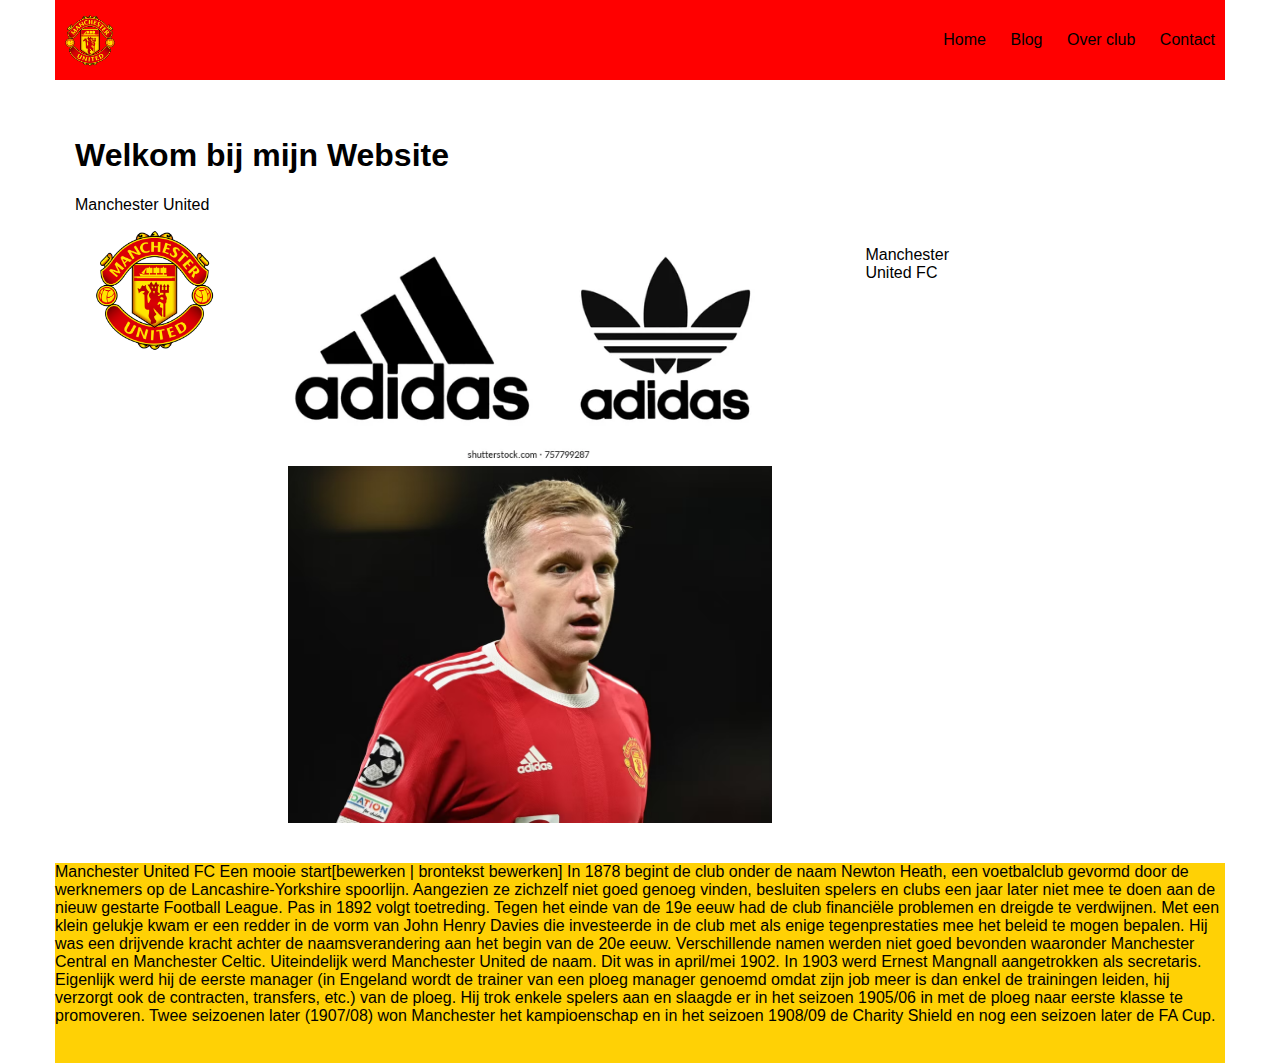
<file: index.html>
<!DOCTYPE html>
<html lang="nl">
 <head>
  <meta charset="utf-8">
  <title>Manchester united</title>
  <link href="style.css" rel="stylesheet" type="text/css" media="screen">
  <meta name="viewport" content="width=device-width, initial-scale=1.0">
 </head>
 <body>
  <div class="wrapper">
    <header>
      <div class="header">
        <a href="index.html" class="logo">manchester united</a>

        <nav>
          <label for="menu" class="toggle">&#9776;</label>
          <input type="checkbox" id="menu">
          <ul>
            <li><a href="index.html">Home</a></li>
            <li><a href="Blog.html">Blog</a></li>
            <li><a href="over club.html">Over club</a></li>
            <li><a href="contact.html">Contact</a></li>
          </ul>
        </nav>
      </div>
    </header>
    
    <main>
      <article>
        <h1>Welkom bij mijn Website</h1>
        <p> Manchester United </p>
        <div class="flex-wrapper">
            
          <div class="img"><img src="ort.png"></div>
          <div class="img"><img src="qwe23.png">  
          <div class="img"><img src="qwe78.png">  </div>
            
        </div>
      
        <p>Manchester United FC</p>
      </article>
    </main>
    
    
    
    <footer>
      Manchester United FC  Een mooie start[bewerken | brontekst bewerken]
      In 1878 begint de club onder de naam Newton Heath, een voetbalclub gevormd door de werknemers op de Lancashire-Yorkshire spoorlijn. Aangezien ze zichzelf niet goed genoeg vinden, besluiten spelers en clubs een jaar later niet mee te doen aan de nieuw gestarte Football League. Pas in 1892 volgt toetreding.
      
      Tegen het einde van de 19e eeuw had de club financiële problemen en dreigde te verdwijnen. Met een klein gelukje kwam er een redder in de vorm van John Henry Davies die investeerde in de club met als enige tegenprestaties mee het beleid te mogen bepalen. Hij was een drijvende kracht achter de naamsverandering aan het begin van de 20e eeuw. Verschillende namen werden niet goed bevonden waaronder Manchester Central en Manchester Celtic. Uiteindelijk werd Manchester United de naam. Dit was in april/mei 1902.
      
      In 1903 werd Ernest Mangnall aangetrokken als secretaris. Eigenlijk werd hij de eerste manager (in Engeland wordt de trainer van een ploeg manager genoemd omdat zijn job meer is dan enkel de trainingen leiden, hij verzorgt ook de contracten, transfers, etc.) van de ploeg. Hij trok enkele spelers aan en slaagde er in het seizoen 1905/06 in met de ploeg naar eerste klasse te promoveren. Twee seizoenen later (1907/08) won Manchester het kampioenschap en in het seizoen 1908/09 de Charity Shield en nog een seizoen later de FA Cup.
      </footer> 
  </div>
 </body>
</html>
</file>
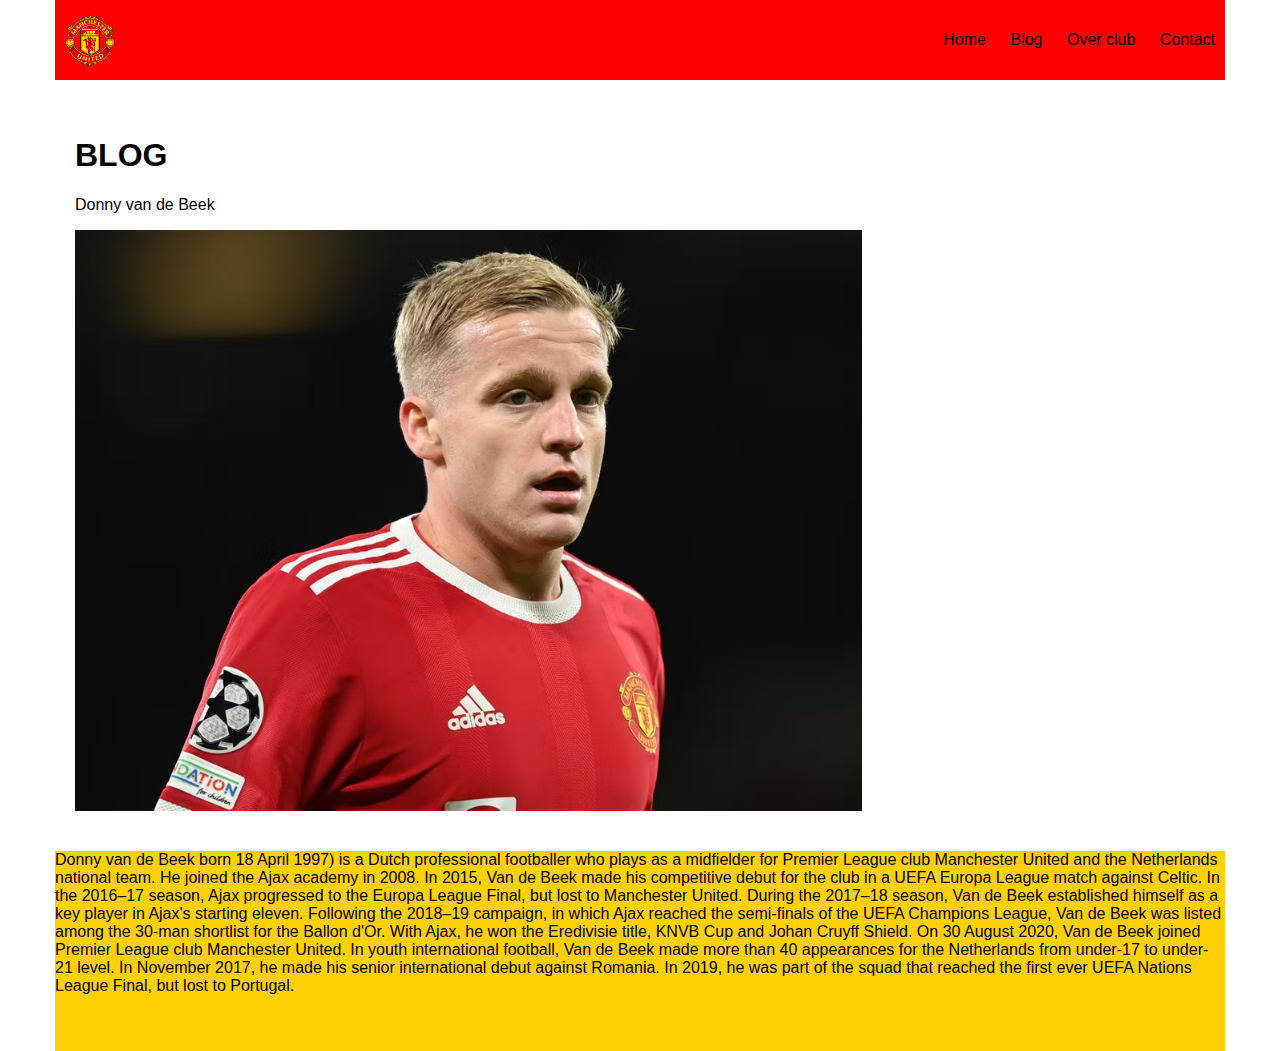
<file: blog.html>
<!DOCTYPE html>
<html lang="nl">
 <head>
  <meta charset="utf-8">
  <title>Manchester united</title>
  <link href="style.css" rel="stylesheet" type="text/css" media="screen">
  <meta name="viewport" content="width=device-width, initial-scale=1.0">
 </head>
 <body>
  <div class="wrapper">
    <header>
      <div class="header">
        <a href="index.html" class="logo"></a>

        <nav>
          <label for="menu" class="toggle">&#9776;</label>
          <input type="checkbox" id="menu">
          <ul>
            <li><a href="index.html">Home</a></li>
            <li><a href="blog.html">Blog</a></li>
            <li><a href="over club.html">Over club</a></li>
            <li><a href="contact.html">Contact</a></li>
          </ul>
        </nav>
      </div>
       
    </header>
    
    <main>
      <article>
        <h1>BLOG</h1>
        <p>Donny van de Beek </p>
        <img src="qwe78.png">
      </article>
    </main>
    
    <aside>
      <p></p>
    </aside>
    
    <footer>
      Donny van de Beek  born 18 April 1997) is a Dutch professional footballer who plays as a midfielder for Premier League club Manchester United and the Netherlands national team.

He joined the Ajax academy in 2008. In 2015, Van de Beek made his competitive debut for the club in a UEFA Europa League match against Celtic. In the 2016–17 season, Ajax progressed to the Europa League Final, but lost to Manchester United. During the 2017–18 season, Van de Beek established himself as a key player in Ajax's starting eleven. Following the 2018–19 campaign, in which Ajax reached the semi-finals of the UEFA Champions League, Van de Beek was listed among the 30-man shortlist for the Ballon d'Or. With Ajax, he won the Eredivisie title, KNVB Cup and Johan Cruyff Shield. On 30 August 2020, Van de Beek joined Premier League club Manchester United.

In youth international football, Van de Beek made more than 40 appearances for the Netherlands from under-17 to under-21 level. In November 2017, he made his senior international debut against Romania. In 2019, he was part of the squad that reached the first ever UEFA Nations League Final, but lost to Portugal.
    </footer> 
  </div>
 </body>
</html>
</file>
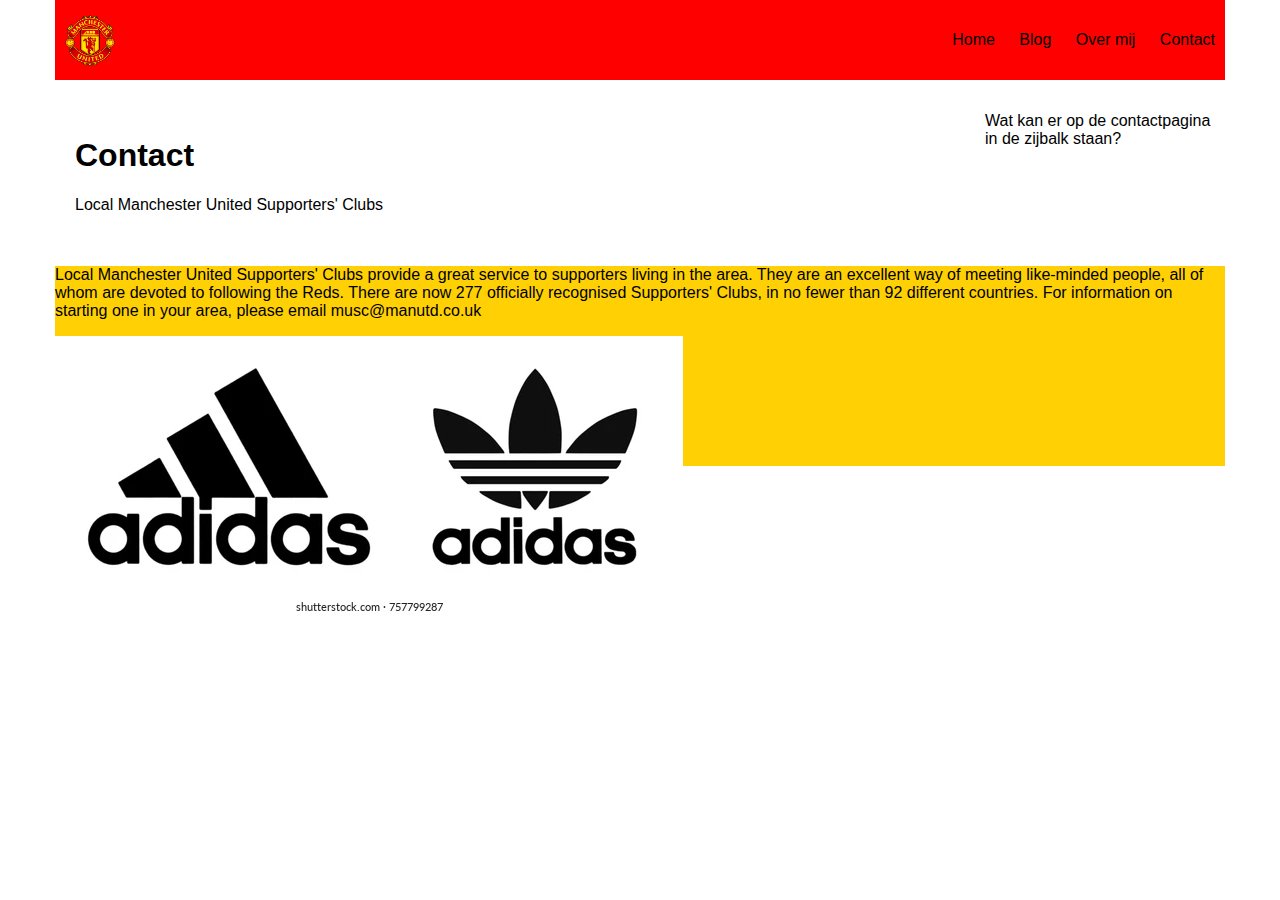
<file: contact.html>
<!DOCTYPE html>
<html lang="nl">
 <head>
  <meta charset="utf-8">
  <title>Manchester united</title>
  <link href="style.css" rel="stylesheet" type="text/css" media="screen">
  <meta name="viewport" content="width=device-width, initial-scale=1.0">
 </head>
 <body>
  <div class="wrapper">
    <header>
      <div class="header">
        <a href="index.html" class="logo">Coffee Company</a>

        <nav>
          <label for="menu" class="toggle">&#9776;</label>
          <input type="checkbox" id="menu">
          <ul>
            <li><a href="index.html">Home</a></li>
            <li><a href="blog.html">Blog</a></li>
            <li><a href="over club.html">Over mij</a></li>
            <li><a href="contact.html">Contact</a></li>
          </ul>
        </nav>
      </div>
    </header>
    
    <main>
      <article>
        <h1>Contact</h1>
        <p>Local Manchester United Supporters' Clubs </p>
      </article>
    </main>
    
    <aside>
      <p>Wat kan er op de contactpagina in de zijbalk staan?</p>
    </aside>
    
    <footer>
      Local Manchester United Supporters' Clubs provide a great service to supporters living in the area. They are an excellent way of meeting like-minded people, all of whom are devoted to following the Reds.
          There are now 277 officially recognised Supporters' Clubs, in no fewer than 92 different countries. For information on starting one in your area, please email musc@manutd.co.uk</p>
          <div class="img"><img src="qwe23.png">
    </footer> 
  </div>
 </body>
</html>
</file>
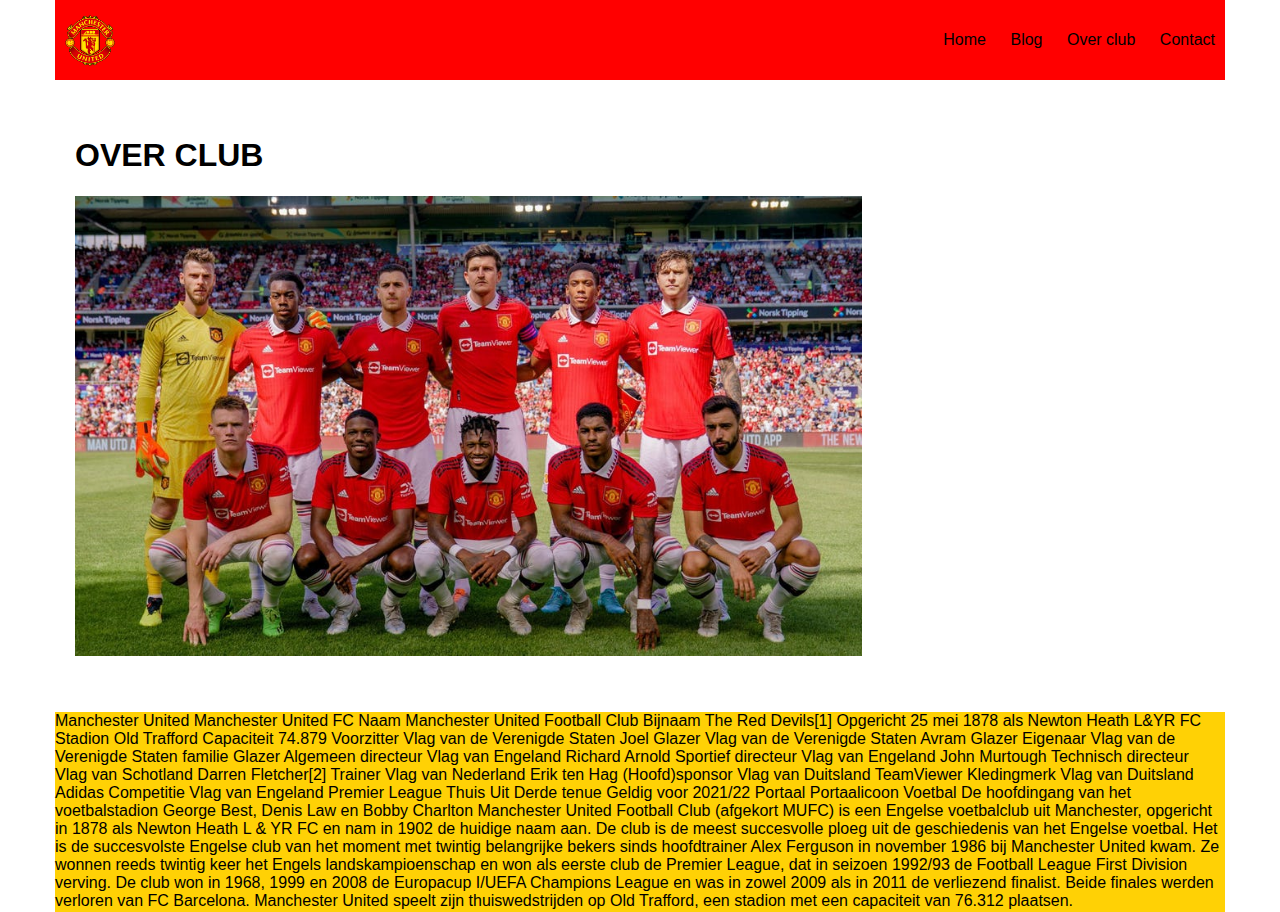
<file: over club.html>
<!DOCTYPE html>
<html lang="nl">
 <head>
  <meta charset="utf-8">
  <title>Manchester united</title>
  <link href="style.css" rel="stylesheet" type="text/css" media="screen">
  <meta name="viewport" content="width=device-width, initial-scale=1.0">
 </head>
 <body>
  <div class="wrapper">
    <header>
      <div class="header">
        <a href="index.html" class="logo"></a>
        
        <nav>
          <label for="menu" class="toggle">&#9776;</label>
          <input type="checkbox" id="menu">
          <ul>
            <li><a href="index.html">Home</a></li>
            <li><a href="blog.html">Blog</a></li>
            <li><a href="over club.html">Over club</a></li>
            <li><a href="contact.html">Contact</a></li>
          </ul>
        </nav>
      </div>
    
    </header>
  
    <main>
      <article>
     <h1>OVER CLUB</h1>
       <p><div class="img"><img src="qwe92.png"></p>
      </article>
    </main>
    
    <aside>
      <p>  </p>
    </aside>
    
    <footer>
      Manchester United
      Manchester United FC
      Naam	Manchester United 
      Football Club
      Bijnaam	The Red Devils[1]
      Opgericht	25 mei 1878 
      als Newton Heath L&YR FC
      Stadion	Old Trafford
      Capaciteit	74.879
      Voorzitter	Vlag van de Verenigde Staten Joel Glazer 
      Vlag van de Verenigde Staten Avram Glazer
      Eigenaar	Vlag van de Verenigde Staten familie Glazer
      Algemeen directeur	Vlag van Engeland Richard Arnold
      Sportief directeur	Vlag van Engeland John Murtough
      Technisch directeur	Vlag van Schotland Darren Fletcher[2]
      Trainer	Vlag van Nederland Erik ten Hag
      (Hoofd)sponsor	Vlag van Duitsland TeamViewer
      Kledingmerk	Vlag van Duitsland Adidas
      Competitie	Vlag van Engeland Premier League
      
      Thuis
      
      Uit
      
      Derde tenue
      Geldig voor 2021/22
      Portaal  Portaalicoon  	Voetbal
      
      De hoofdingang van het voetbalstadion
      
      George Best, Denis Law en Bobby Charlton
      Manchester United Football Club (afgekort MUFC) is een Engelse voetbalclub uit Manchester, opgericht in 1878 als Newton Heath L & YR FC en nam in 1902 de huidige naam aan. De club is de meest succesvolle ploeg uit de geschiedenis van het Engelse voetbal.
      
      Het is de succesvolste Engelse club van het moment met twintig belangrijke bekers sinds hoofdtrainer Alex Ferguson in november 1986 bij Manchester United kwam. Ze wonnen reeds twintig keer het Engels landskampioenschap en won als eerste club de Premier League, dat in seizoen 1992/93 de Football League First Division verving. De club won in 1968, 1999 en 2008 de Europacup I/UEFA Champions League en was in zowel 2009 als in 2011 de verliezend finalist. Beide finales werden verloren van FC Barcelona. Manchester United speelt zijn thuiswedstrijden op Old Trafford, een stadion met een capaciteit van 76.312 plaatsen. 
    </footer> 
  </div>
 </body>
</html>
</file>
<file: style.css>
body {
  margin: 0;
  padding: 0;
  font-family: sans-serif;
  font-size: 1em;  
  height: 100%;  
  background-color: rgb(255, 255, 255)
}

img {
  max-width: 90%;
}

.wrapper {
  max-width: 1170px;
  height: 100%;
  margin: 0 auto;
  display: grid;
  grid-template-areas: 
    "header header header header"
    "main main main aside"
    "footer footer footer footer";
  grid-template-rows: 80px 1fr 200px;
  grid-template-columns: repeat( 3, 1fr ) 240px;
  grid-gap: 1em;
}


header {
  grid-area: header;
  background-color: #ff0000;
}

main {
  grid-area: main;
}

aside {
  grid-area: aside;
}

footer {
  grid-area: footer;
}



.header {

}



.logo {
  display: block;
  float: left;
  height: 60px;
  width: 50px;
  background: url( 'ort.png' ) no-repeat center;
  background-size: contain;
  margin: 10px;
  text-indent: -9999px; 
}


/* Verberg de input-checkbox */
[id=menu] {
	display: none;
}


/* Geen margin en padding, geen list-item bullet
 * Verberg het menu door max-height op '0' te zetten en overflow op 'hidden'
 * Tevens zetten we een transitie op 'max-height', zodat ie straks mooi naar beneden opent
 */
nav ul {
  position: absolute;
  width: 100%;
  top: 80px;
  max-height: 0;
  overflow: hidden;	
  transition: max-height .3s ease-in-out;
  background: #ffdd00;
  list-style: none;
  margin: 0;
  padding: 0;
}

nav ul li {
  display: block;
  text-align: right;
  border-bottom: 1px solid rgb(0, 0, 0);
}

nav ul li a {
  display: block;
  padding-right: 20px;
  height: 40px;
  line-height: 40px;  
  color: rgb(0, 0, 0);
  text-decoration: none;
}

nav ul li a:hover {
  background-color: rgba( 37, 68, 65, 0.3 );
}

/* Menu-toggle opmaken */
nav .toggle {
	display: block;
	width: 80px;
	height: 80px;
	font-size: 1em;
	font-weight: bold;
	line-height: 80px;
	text-align: center;
	color: rgb(255, 0, 0);
	float: right;
	cursor: pointer;
}

nav .toggle:hover {
  color: #000000;
}

/* Als de voorgaande checkbox (met id="menu") checked is, 
 * dan wordt de 'max-height' van de ul (ons menu) verhoogd naar heel hoog
 * zodat hij zichtbaar wordt.
 */
[id=menu]:checked + ul {
	max-height: 1000px;
}



main {
  padding: 20px;
}



main .flex-wrapper {
  display: flex;
}

main .flex-wrapper .img {
  display: inline-block;
  flex-grow: 1;
  margin: 0 20px;
  min-width: 0;
  min-height: auto;
  height: auto;
}

footer {
  background: rgb(255, 209, 5);
}


@media (max-width: 600px) {
  
  .wrapper {
    grid-template-areas: 
      "header"
      "main"
      "aside"
      "footer";
    grid-template-rows: 80px 1fr 1fr 100px;
    grid-template-columns: 1fr;
  }

}


/* Small Devices, Tablets */
@media only screen and (min-width : 768px) {
  
  nav .toggle {
    display: none;
  }
  
  nav ul {
    position: relative;
    max-height: none;
    float: right;
    background: none;
    top: auto;
    width: auto;
  }
  
  nav ul li {
    display: inline-block; 
    text-align: center;
    border: 0;   
  }
  
  nav ul li a {
    padding: 0 10px;
    line-height: 80px;
    height: 80px;
  }
  
  nav ul li a:hover {
    color: #ffea00;    
  }
  
  
}
</file>
